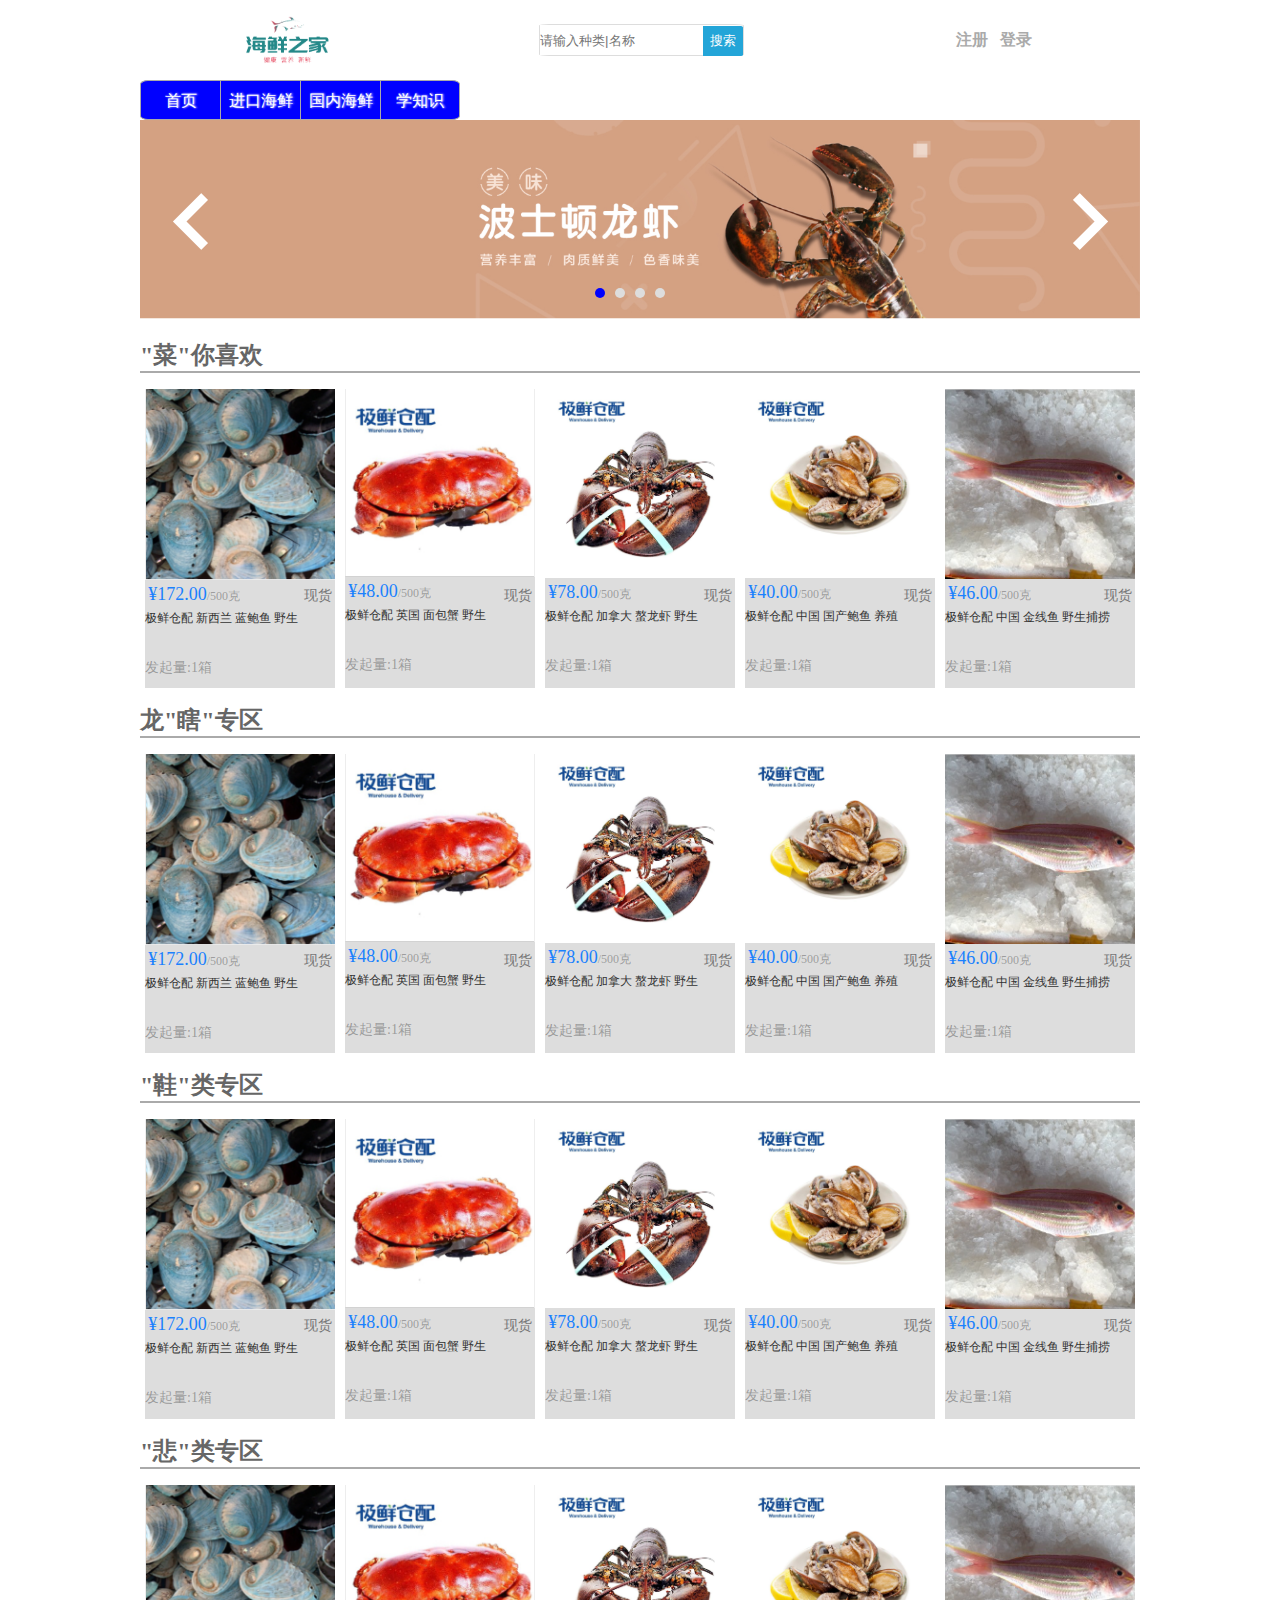
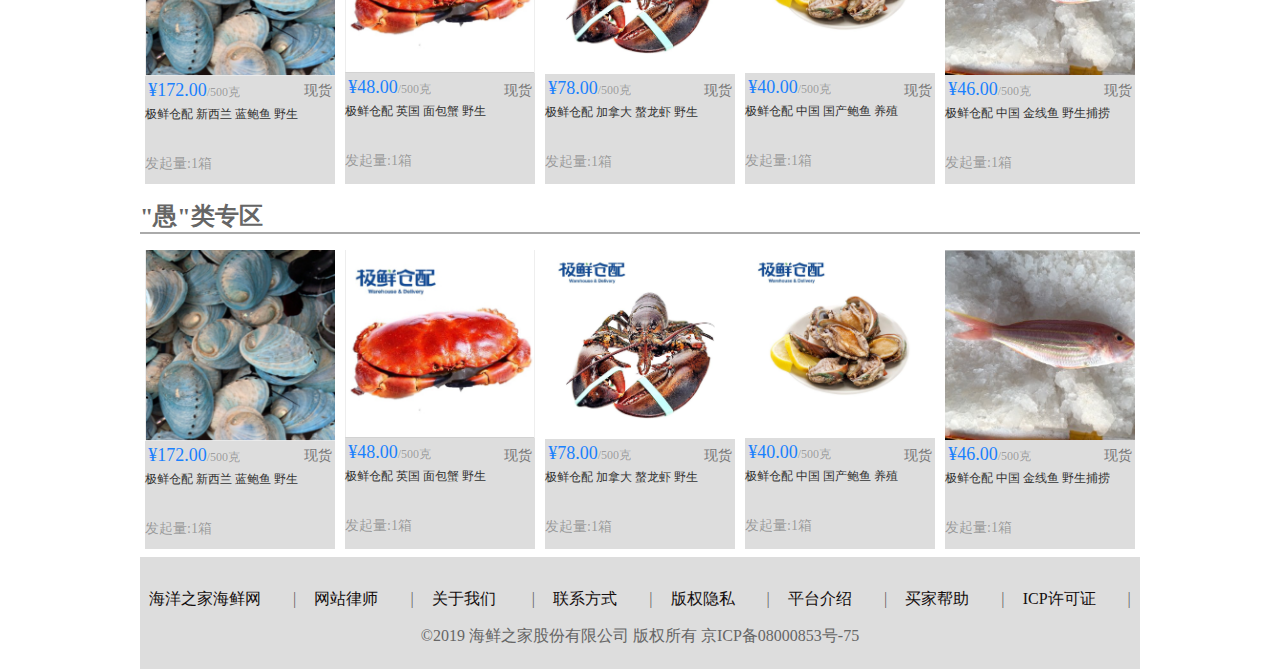
<file: html/index.html>
<!DOCTYPE html>
<html lang="en">

<head>
    <meta charset="UTF-8">
    <meta name="viewport" content="width=device-width, initial-scale=1.0">
    <meta http-equiv="X-UA-Compatible" content="ie=edge">
    <link rel="stylesheet" href="../css/common.css">
    <link rel="stylesheet" href="../css/index.css">
    <title>海鲜之家首页</title>
</head>

<body>
    <div class="container">
        <!-- <div class="flex">
            <a href="#">首页</a>
            <a href="#">进口海鲜</a>
            <a href="#">国内海鲜</a>
            <a href="#">学知识</a>
        </div> -->
        <div id="header">

        </div>
        <div id="carousel">

        </div>
        <div class="mt-3">
            <div class="floor_top mb-3">
                <h2>"菜"你喜欢</h2>
            </div>
            <div class="recommend">
                <div>
                    <a href="#"><img src="../img/Blue abalone.png" alt=""></a>
                    <p>¥172.00<span>/500克</span></p>
                    <span>现货</span>
                    <p>极鲜仓配 新西兰 蓝鲍鱼 野生</p>
                    <p>发起量:1箱</p>
                    <div>
                        <span>10头左右/500克</span><img src="../img/shop_car.png" alt="">
                    </div>
                </div>
                <div>
                    <a href="#"><img src="../img/Brown Crab.png" alt=""></a>
                    <p>¥48.00<span>/500克</span></p>
                    <span>现货</span>
                    <p>极鲜仓配 英国 面包蟹 野生</p>
                    <p>发起量:1箱</p>
                    <div>
                        <span>10头左右/500克</span><img src="../img/shop_car.png" alt="">
                    </div>
                </div>
                <div>
                    <a href="#"> <img src="../img/Homarus.png" alt=""></a>

                    <p>¥78.00<span>/500克</span></p>
                    <span>现货</span>
                    <p>极鲜仓配 加拿大 螯龙虾 野生</p>
                    <p>发起量:1箱</p>
                    <div>
                        <span>10头左右/500克</span><img src="../img/shop_car.png" alt="">
                    </div>
                </div>
                <div>
                    <a href="#"> <img src="../img/sea-ear.png" alt=""></a>

                    <p>¥40.00<span>/500克</span></p>
                    <span>现货</span>
                    <p>极鲜仓配 中国 国产鲍鱼 养殖</p>
                    <p>发起量:1箱</p>
                    <div>
                        <span>10头左右/500克</span><img src="../img/shop_car.png" alt="">
                    </div>
                </div>
                <div>
                    <a href="#"><img src="../img/gold fish.png" alt=""></a>

                    <p>¥46.00<span>/500克</span></p>
                    <span>现货</span>
                    <p>极鲜仓配 中国 金线鱼 野生捕捞</p>
                    <p>发起量:1箱</p>
                    <div>
                        <span>10头左右/500克</span><img src="../img/shop_car.png" alt="">
                    </div>
                </div>
            </div>
        </div>
        <div class="mt-3">
            <div class="floor_top mb-3">
                <h2>龙"瞎"专区</h2>
            </div>
            <div class="recommend">
                <div>
                    <a href="#"><img src="../img/Blue abalone.png" alt=""></a>
                    <p>¥172.00<span>/500克</span></p>
                    <span>现货</span>
                    <p>极鲜仓配 新西兰 蓝鲍鱼 野生</p>
                    <p>发起量:1箱</p>
                    <div>
                        <span>10头左右/500克</span><img src="../img/shop_car.png" alt="">
                    </div>
                </div>
                <div>
                    <a href="#"><img src="../img/Brown Crab.png" alt=""></a>
                    <p>¥48.00<span>/500克</span></p>
                    <span>现货</span>
                    <p>极鲜仓配 英国 面包蟹 野生</p>
                    <p>发起量:1箱</p>
                    <div>
                        <span>10头左右/500克</span><img src="../img/shop_car.png" alt="">
                    </div>
                </div>
                <div>
                    <a href="#"> <img src="../img/Homarus.png" alt=""></a>

                    <p>¥78.00<span>/500克</span></p>
                    <span>现货</span>
                    <p>极鲜仓配 加拿大 螯龙虾 野生</p>
                    <p>发起量:1箱</p>
                    <div>
                        <span>10头左右/500克</span><img src="../img/shop_car.png" alt="">
                    </div>
                </div>
                <div>
                    <a href="#"> <img src="../img/sea-ear.png" alt=""></a>

                    <p>¥40.00<span>/500克</span></p>
                    <span>现货</span>
                    <p>极鲜仓配 中国 国产鲍鱼 养殖</p>
                    <p>发起量:1箱</p>
                    <div>
                        <span>10头左右/500克</span><img src="../img/shop_car.png" alt="">
                    </div>
                </div>
                <div>
                    <a href="#"><img src="../img/gold fish.png" alt=""></a>

                    <p>¥46.00<span>/500克</span></p>
                    <span>现货</span>
                    <p>极鲜仓配 中国 金线鱼 野生捕捞</p>
                    <p>发起量:1箱</p>
                    <div>
                        <span>10头左右/500克</span><img src="../img/shop_car.png" alt="">
                    </div>
                </div>
            </div>
        </div>
        <div class="mt-3">
            <div class="floor_top mb-3">
                <h2>"鞋"类专区</h2>
            </div>
            <div class="recommend">
                <div>
                    <a href="#"><img src="../img/Blue abalone.png" alt=""></a>
                    <p>¥172.00<span>/500克</span></p>
                    <span>现货</span>
                    <p>极鲜仓配 新西兰 蓝鲍鱼 野生</p>
                    <p>发起量:1箱</p>
                    <div>
                        <span>10头左右/500克</span><img src="../img/shop_car.png" alt="">
                    </div>
                </div>
                <div>
                    <a href="#"><img src="../img/Brown Crab.png" alt=""></a>
                    <p>¥48.00<span>/500克</span></p>
                    <span>现货</span>
                    <p>极鲜仓配 英国 面包蟹 野生</p>
                    <p>发起量:1箱</p>
                    <div>
                        <span>10头左右/500克</span><img src="../img/shop_car.png" alt="">
                    </div>
                </div>
                <div>
                    <a href="#"> <img src="../img/Homarus.png" alt=""></a>

                    <p>¥78.00<span>/500克</span></p>
                    <span>现货</span>
                    <p>极鲜仓配 加拿大 螯龙虾 野生</p>
                    <p>发起量:1箱</p>
                    <div>
                        <span>10头左右/500克</span><img src="../img/shop_car.png" alt="">
                    </div>
                </div>
                <div>
                    <a href="#"> <img src="../img/sea-ear.png" alt=""></a>

                    <p>¥40.00<span>/500克</span></p>
                    <span>现货</span>
                    <p>极鲜仓配 中国 国产鲍鱼 养殖</p>
                    <p>发起量:1箱</p>
                    <div>
                        <span>10头左右/500克</span><img src="../img/shop_car.png" alt="">
                    </div>
                </div>
                <div>
                    <a href="#"><img src="../img/gold fish.png" alt=""></a>

                    <p>¥46.00<span>/500克</span></p>
                    <span>现货</span>
                    <p>极鲜仓配 中国 金线鱼 野生捕捞</p>
                    <p>发起量:1箱</p>
                    <div>
                        <span>10头左右/500克</span><img src="../img/shop_car.png" alt="">
                    </div>
                </div>
            </div>
        </div>
        <div class="mt-3">
            <div class="floor_top mb-3">
                <h2>"悲"类专区</h2>
            </div>
            <div class="recommend">
                <div>
                    <a href="#"><img src="../img/Blue abalone.png" alt=""></a>
                    <p>¥172.00<span>/500克</span></p>
                    <span>现货</span>
                    <p>极鲜仓配 新西兰 蓝鲍鱼 野生</p>
                    <p>发起量:1箱</p>
                    <div>
                        <span>10头左右/500克</span><img src="../img/shop_car.png" alt="">
                    </div>
                </div>
                <div>
                    <a href="#"><img src="../img/Brown Crab.png" alt=""></a>
                    <p>¥48.00<span>/500克</span></p>
                    <span>现货</span>
                    <p>极鲜仓配 英国 面包蟹 野生</p>
                    <p>发起量:1箱</p>
                    <div>
                        <span>10头左右/500克</span><img src="../img/shop_car.png" alt="">
                    </div>
                </div>
                <div>
                    <a href="#"> <img src="../img/Homarus.png" alt=""></a>

                    <p>¥78.00<span>/500克</span></p>
                    <span>现货</span>
                    <p>极鲜仓配 加拿大 螯龙虾 野生</p>
                    <p>发起量:1箱</p>
                    <div>
                        <span>10头左右/500克</span><img src="../img/shop_car.png" alt="">
                    </div>
                </div>
                <div>
                    <a href="#"> <img src="../img/sea-ear.png" alt=""></a>

                    <p>¥40.00<span>/500克</span></p>
                    <span>现货</span>
                    <p>极鲜仓配 中国 国产鲍鱼 养殖</p>
                    <p>发起量:1箱</p>
                    <div>
                        <span>10头左右/500克</span><img src="../img/shop_car.png" alt="">
                    </div>
                </div>
                <div>
                    <a href="#"><img src="../img/gold fish.png" alt=""></a>

                    <p>¥46.00<span>/500克</span></p>
                    <span>现货</span>
                    <p>极鲜仓配 中国 金线鱼 野生捕捞</p>
                    <p>发起量:1箱</p>
                    <div>
                        <span>10头左右/500克</span><img src="../img/shop_car.png" alt="">
                    </div>
                </div>
            </div>
        </div>
        <div class="mt-3">
            <div class="floor_top mb-3">
                <h2>"愚"类专区</h2>
            </div>
            <div class="recommend">
                <div>
                    <a href="#"><img src="../img/Blue abalone.png" alt=""></a>
                    <p>¥172.00<span>/500克</span></p>
                    <span>现货</span>
                    <p>极鲜仓配 新西兰 蓝鲍鱼 野生</p>
                    <p>发起量:1箱</p>
                    <div>
                        <span>10头左右/500克</span><img src="../img/shop_car.png" alt="">
                    </div>
                </div>
                <div>
                    <a href="#"><img src="../img/Brown Crab.png" alt=""></a>
                    <p>¥48.00<span>/500克</span></p>
                    <span>现货</span>
                    <p>极鲜仓配 英国 面包蟹 野生</p>
                    <p>发起量:1箱</p>
                    <div>
                        <span>10头左右/500克</span><img src="../img/shop_car.png" alt="">
                    </div>
                </div>
                <div>
                    <a href="#"> <img src="../img/Homarus.png" alt=""></a>

                    <p>¥78.00<span>/500克</span></p>
                    <span>现货</span>
                    <p>极鲜仓配 加拿大 螯龙虾 野生</p>
                    <p>发起量:1箱</p>
                    <div>
                        <span>10头左右/500克</span><img src="../img/shop_car.png" alt="">
                    </div>
                </div>
                <div>
                    <a href="#"> <img src="../img/sea-ear.png" alt=""></a>

                    <p>¥40.00<span>/500克</span></p>
                    <span>现货</span>
                    <p>极鲜仓配 中国 国产鲍鱼 养殖</p>
                    <p>发起量:1箱</p>
                    <div>
                        <span>10头左右/500克</span><img src="../img/shop_car.png" alt="">
                    </div>
                </div>
                <div>
                    <a href="#"><img src="../img/gold fish.png" alt=""></a>

                    <p>¥46.00<span>/500克</span></p>
                    <span>现货</span>
                    <p>极鲜仓配 中国 金线鱼 野生捕捞</p>
                    <p>发起量:1箱</p>
                    <div>
                        <span>10头左右/500克</span><img src="../img/shop_car.png" alt="">
                    </div>
                </div>
            </div>
        </div>
    </div>
    <div id="footer">

    </div>
    <script src="../js/axios.min.js"></script>
    <script src="../js/jquery-1.11.3.js"></script>
    <script src="../js/index.js"></script>
</body>

</html>
</file>
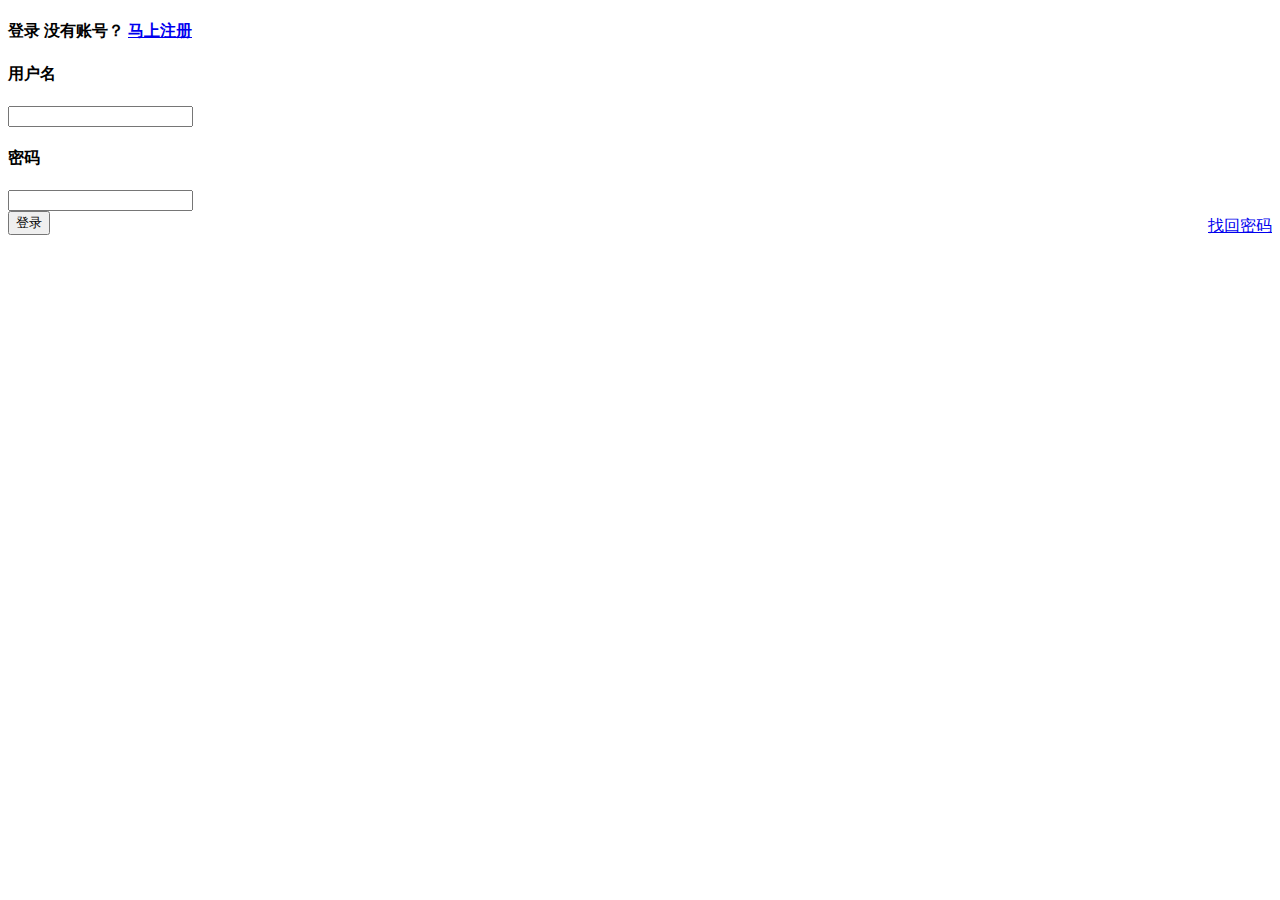
<file: html/login.html>
<!DOCTYPE html>
<html lang="en">

<head>
    <meta charset="UTF-8">
    <meta name="viewport" content="width=device-width, initial-scale=1.0">
    <meta http-equiv="X-UA-Compatible" content="ie=edge">
    <title>Document</title>
</head>

<body>
    <form id="loginform" method="post">
        <div class="account-block">
            <div class="account-container">
                <div class="account-head">
                    <h4>登录
                        <span>
                        没有账号？
                        <a href="/account/register">马上注册</a>
                    </span>
                    </h4>
                </div>
                <div class="account-detail" style="margin-top:20px;">
                    <h4>用户名</h4>
                    <input name="name">
                </div>
                <div class="account-detail">
                    <h4>密码</h4>
                    <input name="pass" type="password">
                </div>
                <button name="login">登录</button>
                <a href="/account/password/retrieve" style="float:right;margin-top:5px;">找回密码</a>
            </div>
        </div>
    </form>
</body>

</html>
</file>
<file: css/common.css>
@charset "UTF-8";
* {
    margin: 0;
    padding: 0;
    box-sizing: border-box;
}

body {
    background: #fff;
    color: #666;
    font-family: 黑体;
}

.h-0 {
    height: 0;
}

.h-1 {
    height: 0.25rem;
}

.h-2 {
    height: 0.5rem;
}

.h-3 {
    height: 1rem;
}

.h-4 {
    height: 1.5rem;
}

.h-5 {
    height: 3rem;
}

.m-0 {
    margin: 0;
}

.ml-0 {
    margin-left: 0rem;
}

.ml-1 {
    margin-left: 0.25rem;
}

.ml-2 {
    margin-left: 0.5rem;
}

.ml-3 {
    margin-left: 1rem;
}

.ml-4 {
    margin-left: 1.5rem;
}

.ml-5 {
    margin-left: 3rem;
}

.mr-0 {
    margin-right: 0rem;
}

.mr-1 {
    margin-right: 0.25rem;
}

.mr-2 {
    margin-right: 0.5rem;
}

.mr-3 {
    margin-right: 1rem;
}

.mr-4 {
    margin-right: 1.5rem;
}

.mr-5 {
    margin-right: 3rem;
}

.mt-0 {
    margin-top: 0rem;
}

.mt-1 {
    margin-top: 0.25rem;
}

.mt-2 {
    margin-top: 0.5rem;
}

.mt-3 {
    margin-top: 1rem;
}

.mt-4 {
    margin-top: 1.5rem;
}

.mt-5 {
    margin-top: 3rem;
}

.mb-0 {
    margin-bottom: 0rem;
}

.mb-1 {
    margin-bottom: 0.25rem;
}

.mb-2 {
    margin-bottom: 0.5rem;
}

.mb-3 {
    margin-bottom: 1rem;
}

.mb-4 {
    margin-bottom: 1.5rem;
}

.mb-5 {
    margin-bottom: 3rem;
}

.container {
    width: 1000px;
    /* padding-right: 15px;
    padding-left: 15px; */
    margin-right: auto;
    margin-left: auto;
}
</file>
<file: css/index.css>
/* .flex {
    display: flex;
    margin-top: 4rem;
    background: #005bac;
    justify-content: start;
    align-items: center;
    height: 3rem;
}

.flex>a {
    text-decoration: none;
    padding: 1rem;
    color: rgb(24, 20, 20);
}

.flex>a:hover {
    color: rgb(240, 14, 14);
    transform: translateY(-2px);
    background: #ddd;
    border-bottom: 2px solid #005bac;
} */

.floor_top {
    border-bottom: 2px solid #aaa
}

.recommend {
    display: flex;
    justify-content: space-around;
    height: 18.7rem;
}

.recommend>div {
    background: #ddd;
    position: relative;
    width: 19%;
}

.recommend img {
    width: 100%;
    height: auto;
}

.recommend div p:nth-child(2) {
    padding-left: 0.2rem;
    font-size: 18px;
    color: #1a81fe;
}

.recommend div span:nth-child(3) {
    position: absolute;
    right: 0.2rem;
    top: 66%;
    color: #777;
    font-size: 14px;
}


/* @media (min-width: 992px) {
    .recommend div span:nth-child(3) {
        position: absolute;
        right: 1rem;
        top: 40%;
        color: #777;
        font-size: 14px;
    }
}

@media (min-width: 1200px) {
    .recommend div span:nth-child(3) {
        position: absolute;
        right: 0.2rem;
        top: 43%;
        color: #777;
        font-size: 14px;
    }
} */

.recommend div p:nth-child(4) {
    color: #333;
    font-size: 12px;
    margin-bottom: 3px;
    margin-top: 5px;
}

.recommend div p>span {
    font-size: 12px;
    color: rgba(51, 51, 51, .4);
    font-family: Avenir;
}

.recommend div p:nth-child(5) {
    width: 100%;
    height: 1rem;
    overflow: hidden;
    vertical-align: center;
    color: rgba(51, 51, 51, .4);
    font-size: 14px;
    margin-top: 2rem;
    transition: all 0.3s linear;
}

.recommend div div:last-child {
    width: 100%;
    height: 2rem;
    vertical-align: center;
    display: none;
}

.recommend div div:last-child span {
    display: inline-block;
    height: 2rem;
    width: 80%;
    line-height: 2rem;
    vertical-align: middle;
    background: #005bac;
    color: #fff;
    margin-right: 1%;
}

.recommend div div:last-child img {
    width: 19%;
    display: inline-block;
    height: 2rem;
    line-height: 2rem;
    vertical-align: middle;
    color: #fff;
    background: #005bac;
}
</file>
